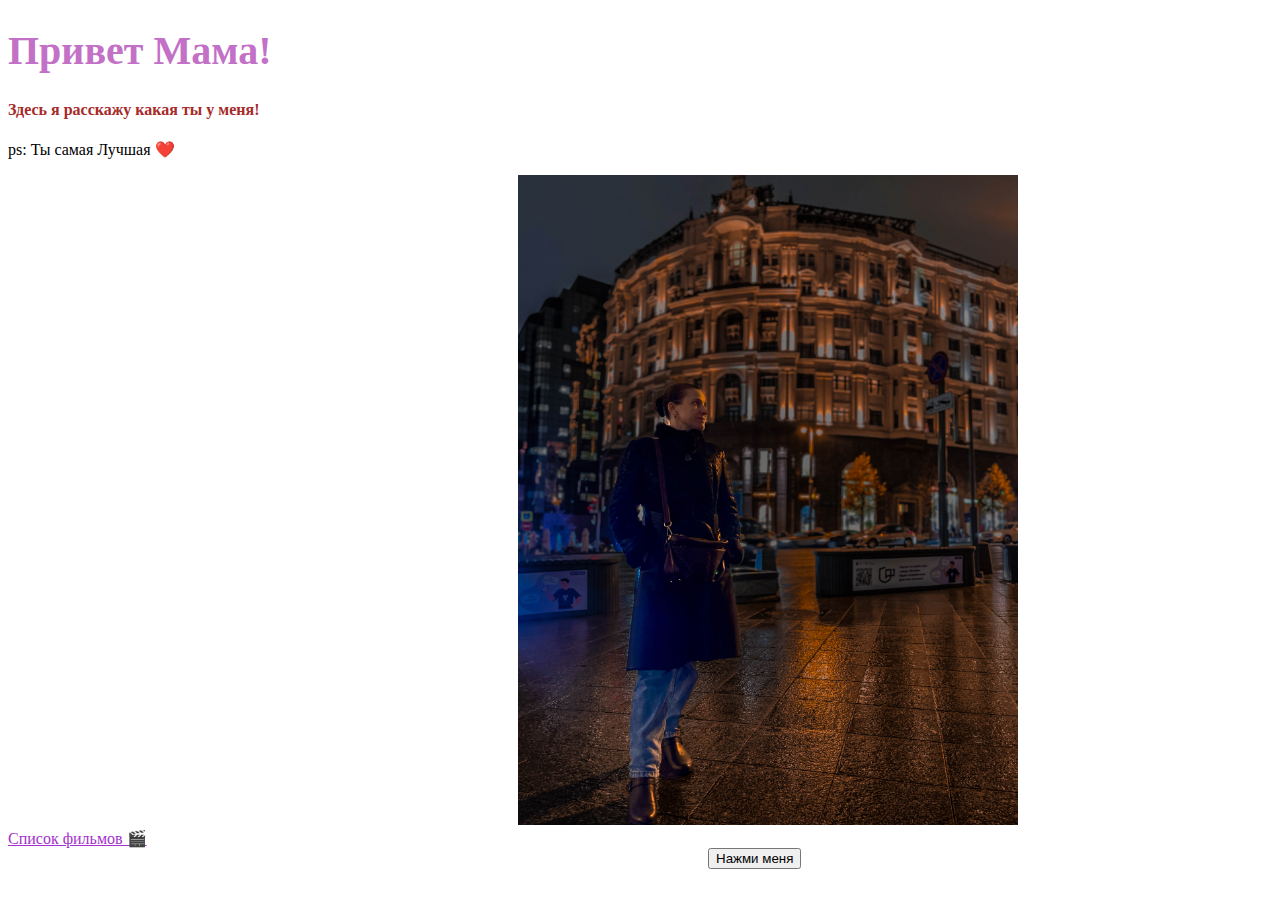
<file: index.html>
<!DOCTYPE html>
<html lang="en">
<head>
    <meta charset="UTF-8">
    <meta name="viewport" content="width=device-width, initial-scale=1.0">
    <meta http-equiv="X-UA-Compatible" content="IE=edge">
    <title>Моя любимая мама!</title>
    <link rel="stylesheet" href="index.css">
</head>
<body class="html1">
    
    <h1>Привет Мама!</h1>
    <h4>Здесь я расскажу какая ты у меня!</h4>
    <p> ps: Ты самая Лучшая ❤️</p>
    <img src="IMG_3835.jpg" alt="Тут фото самой красивой мамы!"
    style="margin-left: 510px;"
    width="500">
    <div>
<a href="http://127.0.0.1:5500/Project-1/Movies.html" target="_blank"  class="films">Список фильмов 🎬 </a>         
    </div>
    <button>Нажми меня</button>
    <div class="output"></div>
    <script src="index.js"></script>
</body>
</html>
</file>
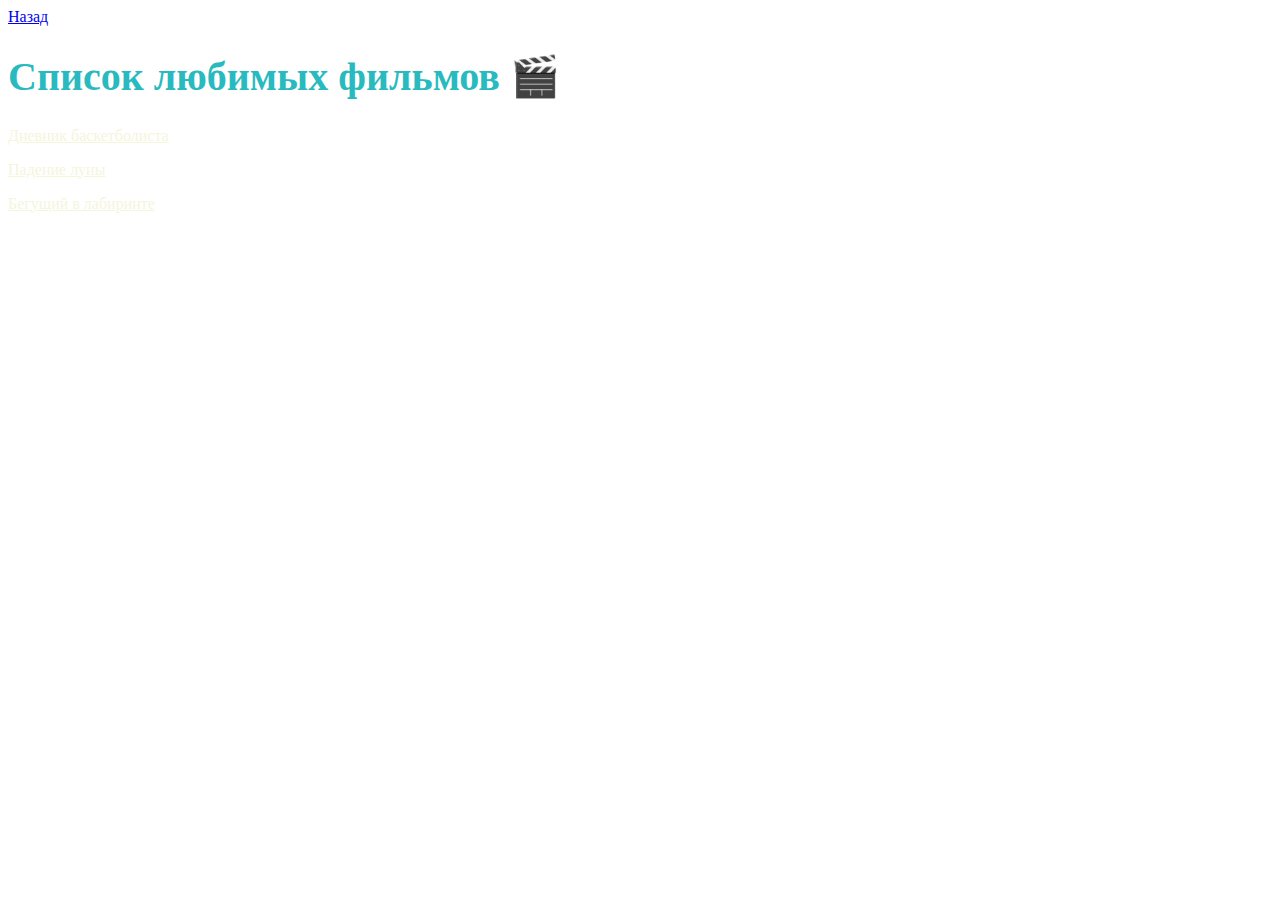
<file: Movies.html>
<!DOCTYPE html>
<html lang="en">
<head>
    <meta charset="UTF-8">
    <meta name="viewport" content="width=device-width, initial-scale=1.0">
    <title>Фильмы 🎬</title>
    <link rel="stylesheet" href="index.css">
</head>
<body class="movies1">
    <a href="http://127.0.0.1:5500/Project-1/index.html">Назад</a>
    <h1 class="h_1">Список любимых фильмов 🎬 </h1>
    <p> 
    <a href="https://lo17.lordfilm.lu/3853-film-dnevnik-basketbolista-1995.html" class="link1" target="_blank">Дневник баскетболиста</a>
</p>
<p>
     <a href="https://2022-v10.lordfilm0.com/films/35598-razlom-luny-29-08.html" class="link1" target="_blank">Падение луны</a>
</p>    
<p> <a href="https://lord-y17.lordfilm1.org/films/33320-beguschaja-v-labirinte-21-12.html" class="link1" target="_blank">Бегущий в лабиринте</a>
</p>
</body>
</html>
</file>
<file: index.css>
h1 {
    font-size: 40px;
    color:   rgb(195, 112, 199);
}
h4 {
    color: brown;
}
img {
    width: 500px;
    height: 650px;
}
.html1 {
    background-image: url(https://catherineasquithgallery.com/uploads/posts/2021-02/1612903947_202-p-krasnii-fon-s-serdechkami-dlya-fotoshopa-231.jpg);
}
.movies1 {
    background-image: url(https://phonoteka.org/uploads/posts/2021-06/1623285083_28-phonoteka_org-p-tekstura-kinoteatr-krasivo-35.jpg);
}
button {
    margin-left: 700px;
}
.output {
    margin-left: 690px;
}
.link1 {
    color: beige;
}
.h_1 {
    color: rgb(40, 186, 191);
}
.films {
    color: rgb(163, 50, 204);
}
</file>
